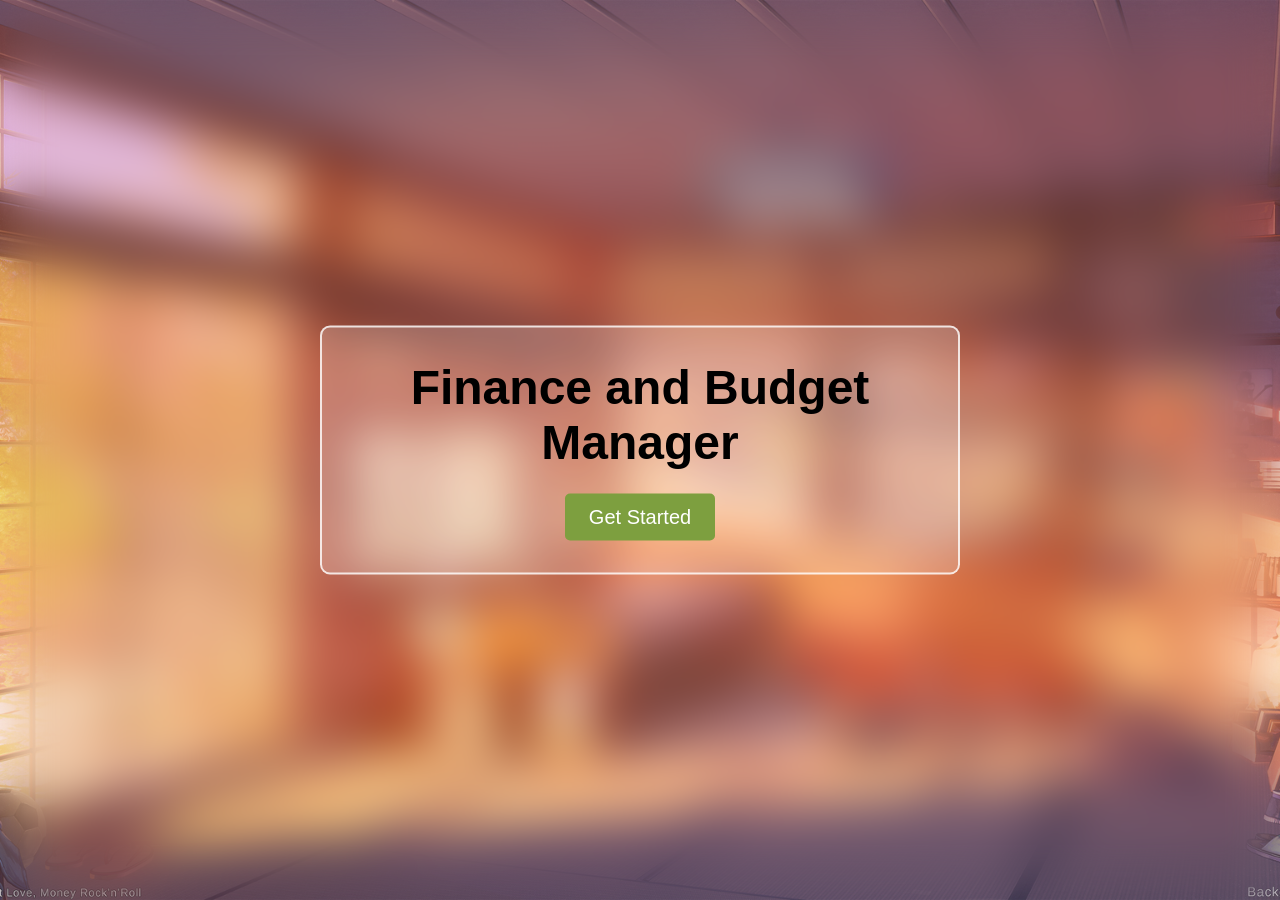
<file: index.html>
<!DOCTYPE html>
<html lang="en">
<head>
    <meta charset="UTF-8">
    <meta http-equiv="X-UA-Compatible" content="IE=edge">
    <meta name="viewport" content="width=device-width, initial-scale=1.0">
    <title>Finance Tracker</title>
    <style>
        /* ensure full viewport and reset margin */
        html, body {
            height: 100%;
            margin: 0;
            font-family: Arial, sans-serif;
        }

        /* background container with blur effect */
        body {
            background: url("wallhaven-oxyq3m.jpg") no-repeat center center fixed;
            background-size: cover;
        }

        /* an overlay to apply blur without affecting children */
        .bg-blur {
            position: fixed;
            top: 0;
            left: 0;
            width: 100%;
            height: 100%;
            backdrop-filter: blur(25px); /* around 50% blur equivalent */
            z-index: -1;
        }

        .title-card {
            position: absolute;
            top: 50%;
            left: 50%;
            transform: translate(-50%, -50%);
            background: rgba(255, 255, 255, 0.2); /* semi-transparent */
            padding: 2rem 3rem;
            border: 2px solid rgba(255, 255, 255, 0.8);
            border-radius: 10px;
            text-align: center;
            color: #000;
        }

        .title-card h1 {
            margin: 0;
            font-size: 3rem;
            font-family: Arial, sans-serif;
        }

        .start-button {
            display: inline-block;
            margin-top: 1.5rem;
            padding: 0.75rem 1.5rem;
            background-color: #7d9f3f;
            color: #fff;
            text-decoration: none;
            font-size: 1.25rem;
            border-radius: 5px;
            transition: box-shadow 0.3s ease;
        }

        .start-button:hover {
            box-shadow: 0 0 15px rgba(30, 78, 156, 0.75);
        }
    </style>
</head>
<body>
    <div class="bg-blur"></div>
    <div class="title-card">
        <h1>Finance and Budget Manager</h1>
        <a class="start-button" href="tracker.html">Get Started</a>
    </div>
</body>
</html>
</file>
